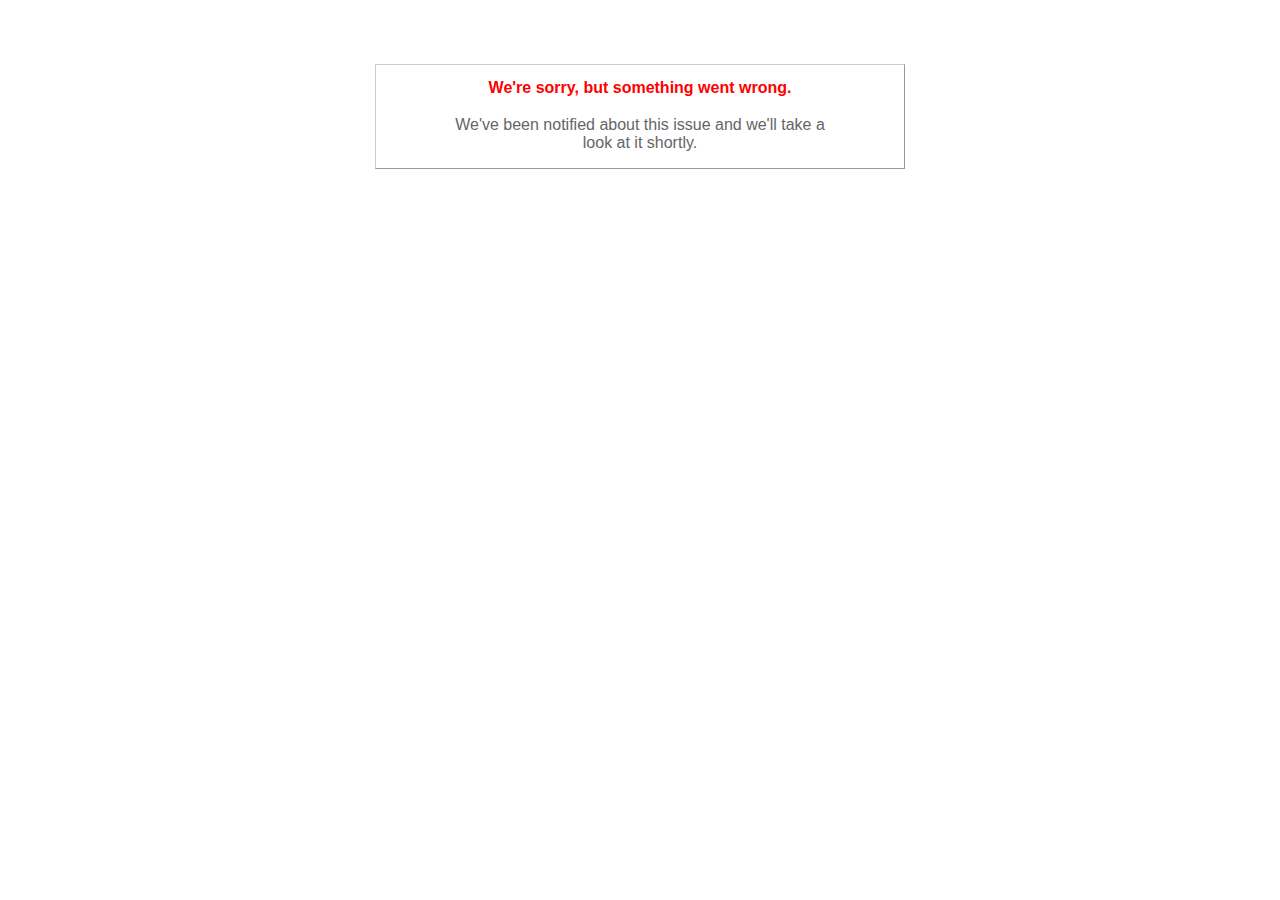
<file: WebContent/50x.html>
<!DOCTYPE html>
<html>
<head>
  <title>We're sorry, but something went wrong (500)</title>
  <meta charset="utf-8">
  <meta name="viewport" content="width=device-width, initial-scale=1.0">
  <link rel="shortcut icon" href="assets/img/logo/nutz-shortit-logo-16x16.png" />
  <style type="text/css">
    body { background-color: #fff; color: #666; text-align: center; font-family: arial, sans-serif; }
    div.dialog {
      width: 25em;
      padding: 0 4em;
      margin: 4em auto 0 auto;
      border: 1px solid #ccc;
      border-right-color: #999;
      border-bottom-color: #999;
    }
    h1 { font-size: 100%; color: #f00; line-height: 1.5em; }
  </style>
</head>

<body>
  <!-- This file lives in public/500.html -->
  <div class="dialog">
    <h1>We're sorry, but something went wrong.</h1>
    <p>We've been notified about this issue and we'll take a look at it shortly.</p>
  </div>
</body>
</html>
</file>
